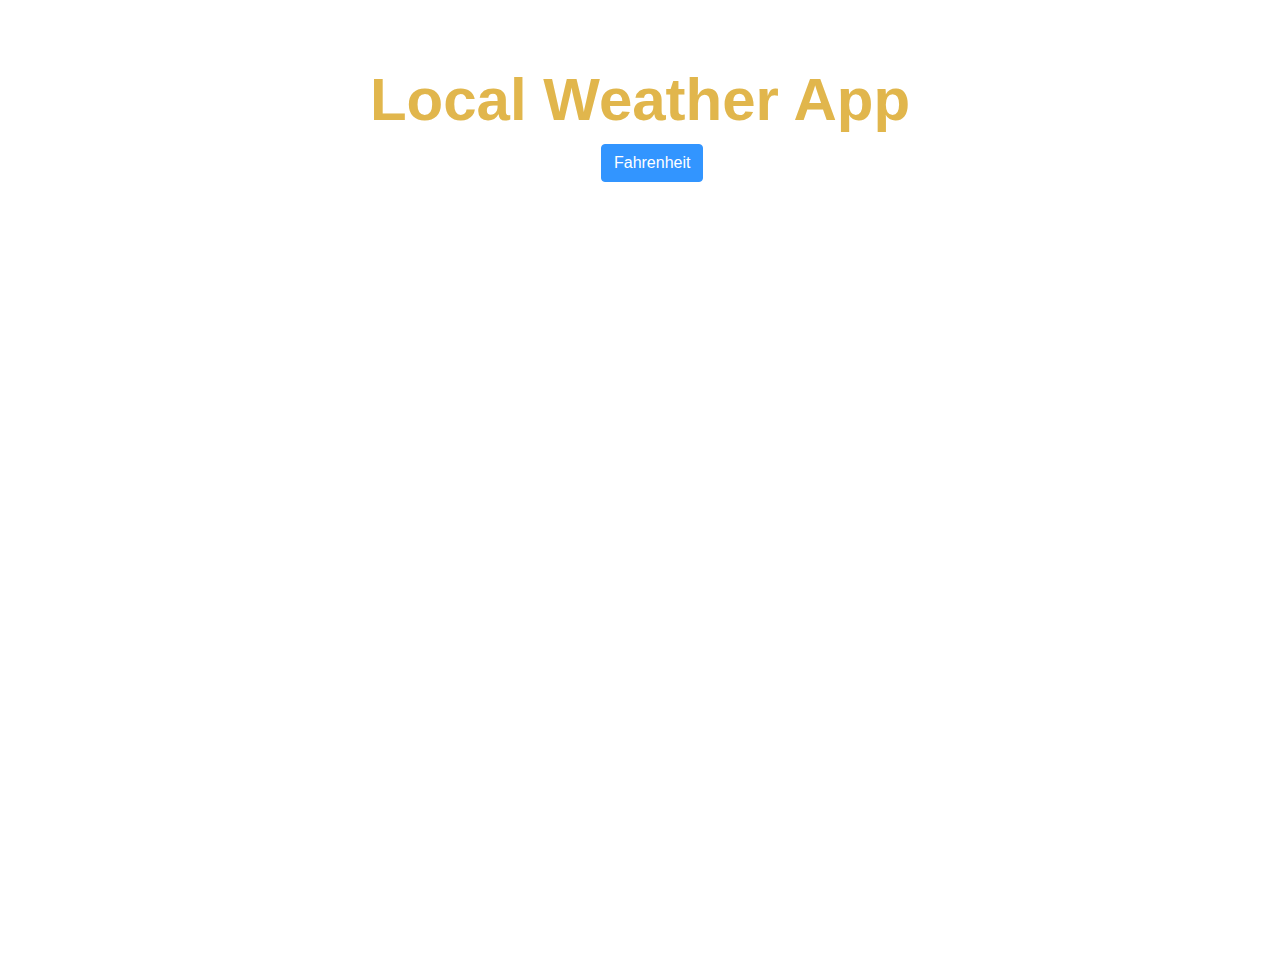
<file: local-weather/index.html>
<!DOCTYPE html>
<html lang="en">

<head>
  <meta charset="UTF-8">
  <title>Local Weather </title>

  <link rel='stylesheet prefetch' href='https://cdnjs.cloudflare.com/ajax/libs/twitter-bootstrap/4.0.0/css/bootstrap.css'>
  <link rel="stylesheet" href="css/style.css">

</head>

<body>

  <h1>Local Weather App</h1>
  <div id="temp-display">
    <h2 id="temp"></h2>
    <button class="btn btn-primary">Fahrenheit</button>
  </div>
  <div class="container">
    <div class="row">
      <div class="col col-md-4" id="geo-status"></div>
      <div class="col col-md-3" id="weather-status"></div>
      <div class="col col-md-4" id="wind-status"></div>
  </div>
  </div>
  <script src='https://cdnjs.cloudflare.com/ajax/libs/jquery/3.3.1/jquery.min.js'></script>
  <script src="js/index.js"></script>

</body>

</html>
</file>
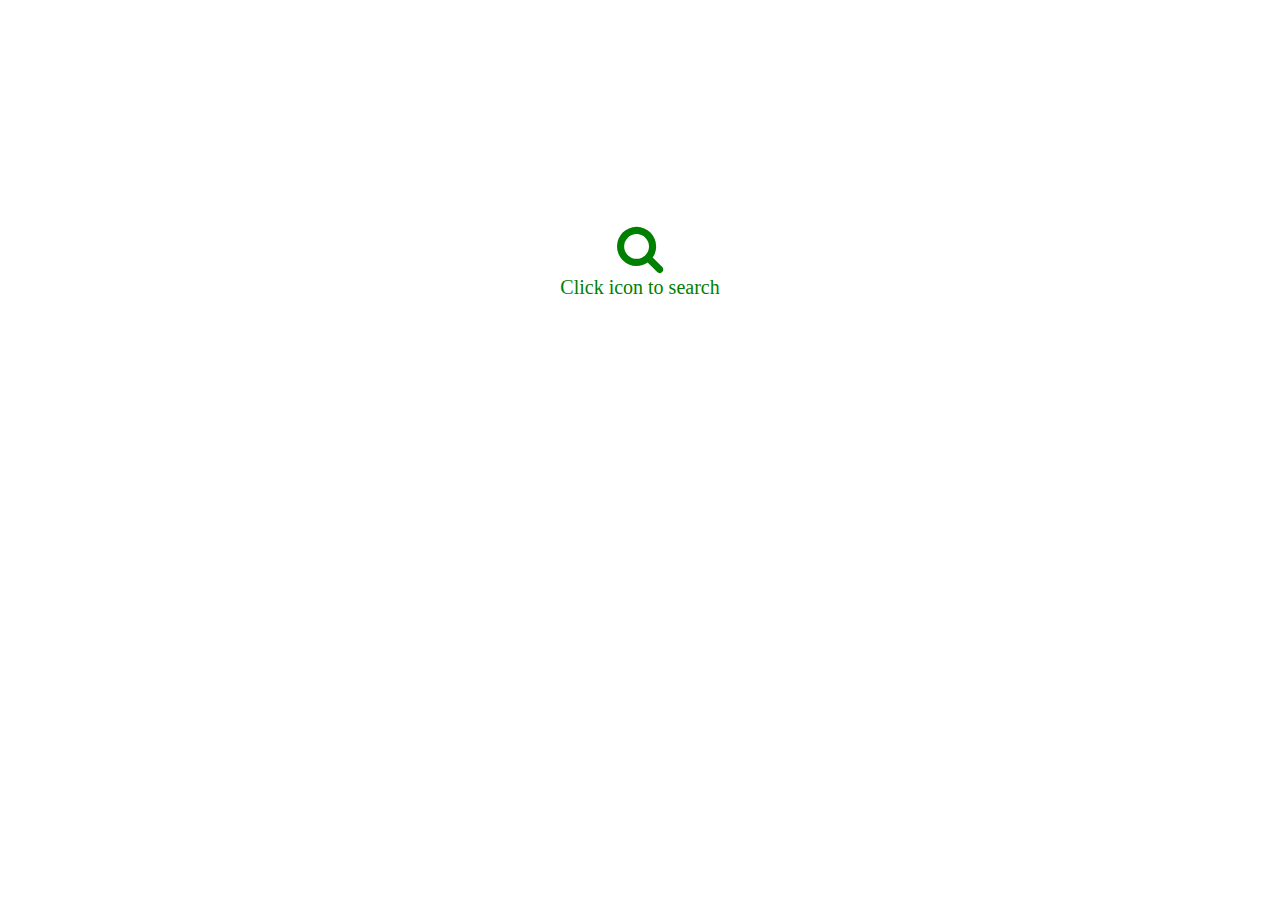
<file: wikipedia-webpage/index.html>
<!DOCTYPE html>
<html >
<head>
  <meta charset="UTF-8">
  <title>Wikipedia Webpage </title>
  
  
  <link rel='stylesheet prefetch' href='https://cdnjs.cloudflare.com/ajax/libs/twitter-bootstrap/4.0.0-alpha.6/css/bootstrap.min.css'>
<link rel='stylesheet prefetch' href='https://cdnjs.cloudflare.com/ajax/libs/twitter-bootstrap/3.3.7/css/bootstrap.min.css'>
<link rel='stylesheet prefetch' href='http://netdna.bootstrapcdn.com/font-awesome/4.1.0/css/font-awesome.min.css'>

      <link rel="stylesheet" href="css/style.css">

  
</head>

<body>
  
<div class="col-lg-12" style="text-align:center">                   
  <span class ="fa fa-search search"> </span> 
</div>  
<h> Click icon to search </h> 
<ul id="results"> </ul>
  <script src='https://cdnjs.cloudflare.com/ajax/libs/jquery/3.2.1/jquery.min.js'></script>

    <script  src="js/index.js"></script>

</body>
</html>
</file>
<file: local-weather/css/style.css>
html{
  height: 100%;
}

body{
    background-repeat: no-repeat;
    background-size: cover;
    opacity: 0.8;
    min-height: 100%;
}

h1{
    color: goldenrod;
    text-align: center;
    margin-top: 5%;
    font-weight: bold;
    font-size: 60px;
}

p{
 font-size: 20px; 
 color: goldenrod;
 font-weight: bold;
}

.container {
    width: 60%;
}

.row {
    padding-left: 30px;
    position: relative;
}

.col {
    border: solid;
    border-radius: 5px;
    border-color: white;
    background: white;
    text-align: center;
    color: black;
    margin: 5px;
    width: 60px;
}

#temp-display{
 text-align:center;
}

h2{
  color: goldenrod;
  font-weight: bold;
  font-family: Paytone one, Open Sans, Lato;
  font-size: 56px;
  
}

img {
  height: auto;
  max-width: 15%;
}

.btn, h2, img{
  display:inline-block;
  margin: 0 10px 0px 10px;
}
</file>
<file: wikipedia-webpage/css/style.css>
body{
  font-family:'Lobster',Times New Roman;
}
a{
  color: green;
}
.search{
  width: 15%;
  border-radius: 10px;
  font-size: 50px;
  margin-top: 17%;
  color: green;
}


h{
  text-align: center;
  display:block;
  margin-top: 10px;
  font-size: 20px;
  color: green;
}

.search-bar {
  position: relative;
  text-align: center;
  margin: 17% auto;
  display: block;
  color: green;
  font-size: 16px;
}

.search-bar input {
  width: 250px;
  background: #fcfcfc;
  border: 1px solid green;
  border-radius: 10px;
  box-shadow: 0 0 3px #ccc, 0 10px 15px #ebebeb inset;
}

.search-bar input { text-indent: 32px;}
.search-bar .fa-times { 
  position:relative;
  right: 40px; 
  width: 50px;
}


#results{
  margin-top: 0;
  display: block;
  position: relative;
}

.entries{
  border: 2px solid green;
  border-radius: 20px;
  margin: 10px;
  padding: 10px;
}
</file>
